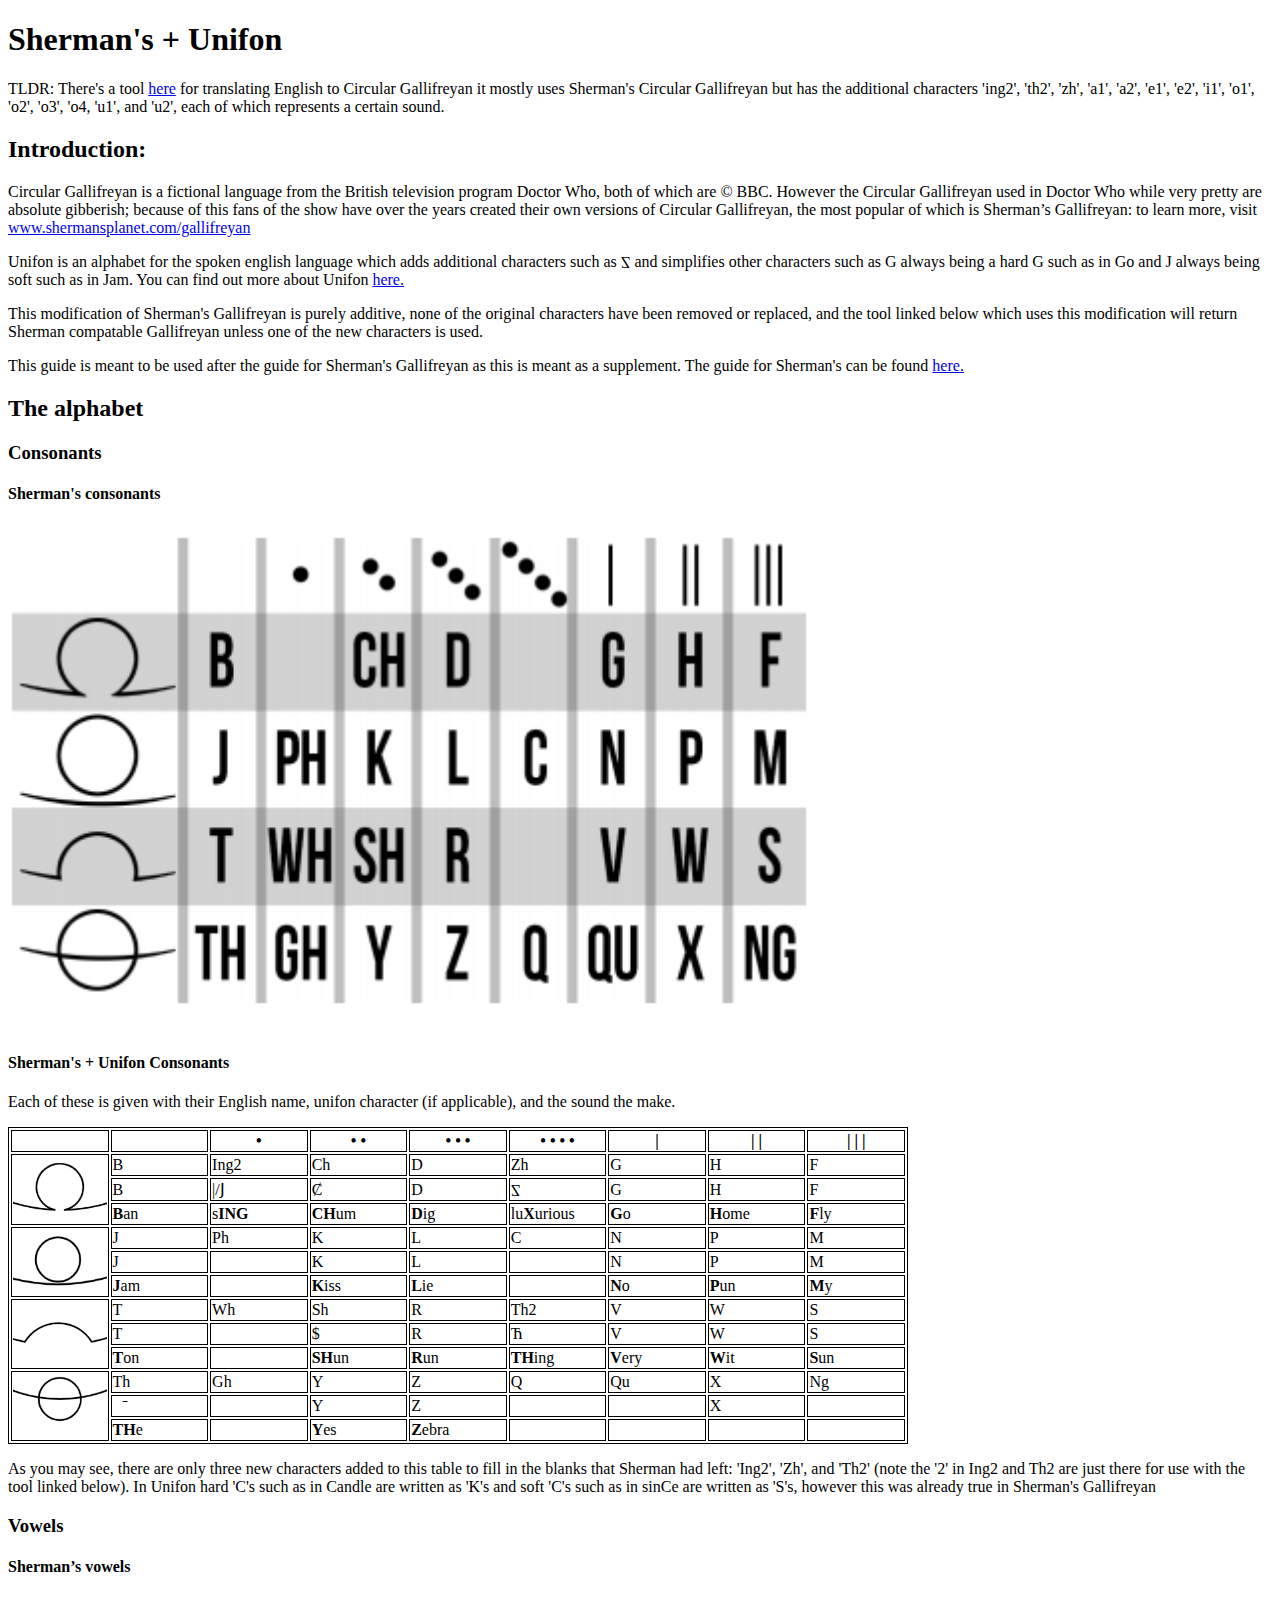
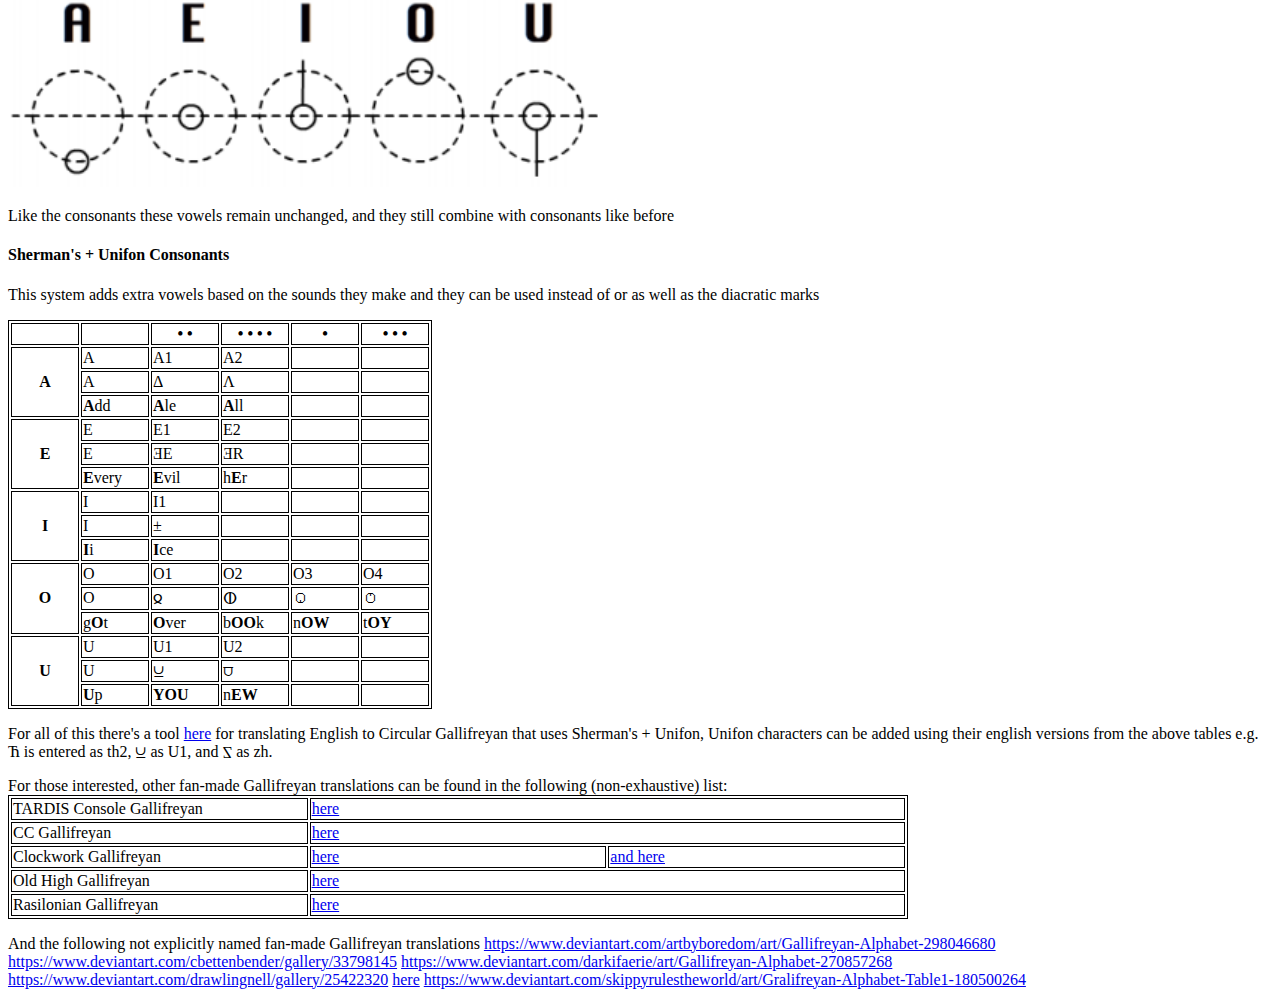
<file: documentation.html>
<!doctype html>

<html lang="en">
<head>
  <meta charset="utf-8">

  <title>Sherman's + Unifon</title>
  <meta name="description" content="Documentation for Sherman's Circular Gallifreyan with Unifon support">
  <meta name="author" content="TheThirdDoor">

	<style>
	table, th, td {
	  border: 1px solid black;
	}
	table {
		table-layout: fixed;
		max-width: 900px;
	}
	td, th {
		width:11%;
	}
	img {
		width: 100%;
	}
	.backward_text {
		display: inline-block;
		-moz-transform: scale(1, -1);
		-webkit-transform: scale(1, -1);
		transform: scale(1, -1);
	}
</style>

</head>

<body>
	<h1>Sherman's + Unifon</h1>
	<p>TLDR: There's a tool <a href="https://ccgreen.github.io/Gallifreyan/">here</a> for translating English to Circular Gallifreyan it mostly uses Sherman's Circular Gallifreyan but has the additional characters 'ing2', 'th2', 'zh', 'a1', 'a2', 'e1', 'e2', 'i1', 'o1', 'o2', 'o3', 'o4, 'u1', and 'u2', each of which represents a certain sound.</p>
	<h2>Introduction:</h2>
	<p>Circular Gallifreyan is a fictional language from the British television program Doctor Who, both of which are © BBC. However the Circular Gallifreyan used in Doctor Who while very pretty are absolute gibberish; because of this fans of the show have over the years created their own versions of Circular Gallifreyan, the most popular of which is Sherman’s Gallifreyan: to learn more, visit <a href="www.shermansplanet.com/gallifreyan">www.shermansplanet.com/gallifreyan</a></p>
	<p>Unifon is an alphabet for the spoken english language which adds additional characters such as <span class="backward_text">Z</span> and simplifies other characters such as G always being a hard G such as in Go and J always being soft such as in Jam. You can find out more about Unifon <a href="http://www.unifon.org/">here.</a></p>
	<p>This modification of Sherman's Gallifreyan is purely additive, none of the original characters have been removed or replaced, and the tool linked below which uses this modification will return Sherman compatable Gallifreyan unless one of the new characters is used.</p>
	<p>This guide is meant to be used after the guide for Sherman's Gallifreyan as this is meant as a supplement. The guide for Sherman's can be found <a href="https://shermansplanet.com/gallifreyan/guide.pdf">here.</a>
	<h2>The alphabet</h2>
	<h3>Consonants</h3>
	<h4>Sherman's consonants</h4>
	<img style="width:800px" src="docs/Shermans Consonents.png" alt="Sherman's circular gallifreyan consonants">
	<h4>Sherman's + Unifon Consonants</h4>
	<p>Each of these is given with their English name, unifon character (if applicable), and the sound the make.</p>
	<table>
		<tr>
			<th></th>
			<th></th>
			<th>•</th>
			<th>• •</th>
			<th>• • •</th>
			<th>• • • •</th>
			<th>|</th>
			<th>| |</th>
			<th>| | |</th>
		</tr>
		<tr>
			<th rowspan="3"><img src="docs/Consonant table row 1.png" alt="Circular Gallifreyan 'B'"></th>
			<td>B</td>
			<td>Ing2</td>
			<td>Ch</td>
			<td>D</td>
			<td>Zh</td>
			<td>G</td>
			<td>H</td>
			<td>F</td>
		</tr>
		<tr>
			<td>B</td>
			<td>|/𝖩</td>
			<td>Ȼ</td>
			<td>D</td>
			<td><span class="backward_text">Z</span></td>
			<td>G</td>
			<td>H</td>
			<td>F</td>
		</tr>
		<tr>
			<td><span style="font-weight:bold">B</span>an</td>
			<td>s<span style="font-weight:bold">ING</span></td>
			<td><span style="font-weight:bold">CH</span>um</td>
			<td><span style="font-weight:bold">D</span>ig</td>
			<td>lu<span style="font-weight:bold">X</span>urious</td>
			<td><span style="font-weight:bold">G</span>o</td>
			<td><span style="font-weight:bold">H</span>ome</td>
			<td><span style="font-weight:bold">F</span>ly</td>
		</tr>
		<tr>
			<th rowspan="3"><img src="docs/Consonant table row 2.png" alt="Circular Gallifreyan 'J'"></th>
			<td>J</td>
			<td>Ph</td>
			<td>K</td>
			<td>L</td>
			<td>C</td>
			<td>N</td>
			<td>P</td>
			<td>M</td>
		</tr>
		<tr>
			<td>J</td>
			<td></td>
			<td>K</td>
			<td>L</td>
			<td></td>
			<td>N</td>
			<td>P</td>
			<td>M</td>
		</tr>
		<tr>
			<td><span style="font-weight:bold">J</span>am</td>
			<td></td>
			<td><span style="font-weight:bold">K</span>iss</td>
			<td><span style="font-weight:bold">L</span>ie</td>
			<td></td>
			<td><span style="font-weight:bold">N</span>o</td>
			<td><span style="font-weight:bold">P</span>un</td>
			<td><span style="font-weight:bold">M</span>y</td>
		</tr>
		<tr>
			<th rowspan="3"><img src="docs/Consonant table row 3.png" alt="Circular Gallifreyan 'T'"></th>
			<td>T</td>
			<td>Wh</td>
			<td>Sh</td>
			<td>R</td>
			<td>Th2</td>
			<td>V</td>
			<td>W</td>
			<td>S</td>
		</tr>
		<tr>
			<td>T</td>
			<td></td>
			<td>$</td>
			<td>R</td>
			<td>Ћ</td>
			<td>V</td>
			<td>W</td>
			<td>S</td>
		</tr>
		<tr>
			<td><span style="font-weight:bold">T</span>on</td>
			<td></td>
			<td><span style="font-weight:bold">SH</span>un</td>
			<td><span style="font-weight:bold">R</span>un</td>
			<td><span style="font-weight:bold">TH</span>ing</td>
			<td><span style="font-weight:bold">V</span>ery</td>
			<td><span style="font-weight:bold">W</span>it</td>
			<td><span style="font-weight:bold">S</span>un</td>
		</tr>
		<tr>
			<th rowspan="3"><img src="docs/Consonant table row 4.png" alt="Circular Gallifreyan 'TH'"></th>
			<td>Th</td>
			<td>Gh</td>
			<td>Y</td>
			<td>Z</td>
			<td>Q</td>
			<td>Qu</td>
			<td>X</td>
			<td>Ng</td>
		</tr>
		<tr>
			<td>𝈥̄</td>
			<td></td>
			<td>Y</td>
			<td>Z</td>
			<td></td>
			<td></td>
			<td>X</td>
			<td></td>
		</tr>
		<tr>
			<td><span style="font-weight:bold">TH</span>e</td>
			<td></td>
			<td><span style="font-weight:bold">Y</span>es</td>
			<td><span style="font-weight:bold">Z</span>ebra</td>
			<td></td>
			<td></td>
			<td></td>
			<td></td>
		</tr>
	</table>
	<p>As you may see, there are only three new characters added to this table to fill in the blanks that Sherman had left: 'Ing2', 'Zh', and 'Th2' (note the '2' in Ing2 and Th2 are just there for use with the tool linked below). In Unifon hard 'C's such as in Candle are written as 'K's and soft 'C's such as in sinCe are written as 'S's, however this was already true in Sherman's Gallifreyan</p>
	<h3>Vowels</h3>
	<h4>Sherman’s vowels</h4>
	<img style="width:600px" src="docs/Vowels1.png" alt="Base forms for each vowel">
	<p>Like the consonants these vowels remain unchanged, and they still combine with consonants like before</p>
	<h4>Sherman's + Unifon Consonants</h4>
	<p>This system adds extra vowels based on the sounds they make and they can be used instead of or as well as the diacratic marks</p>
	<table>
		<tr>
			<th></th>
			<th></th>
			<th>• •</th>
			<th>• • • •</th>
			<th>•</th>
			<th>• • •</th>
		</tr>
		<tr>
			<th rowspan="3"><span>A</span></th>
			<td>A</td>
			<td>A1</td>
			<td>A2</td>
			<td></td>
			<td></td>
		</tr>
		<tr>
			
			<td>A</td>
			<td>Δ</td>
			<td>Ʌ</td>
			<td></td>
			<td></td>
		</tr>
		<tr>
			<td><span style="font-weight:bold">A</span>dd</td>
			<td><span style="font-weight:bold">A</span>le</td>
			<td><span style="font-weight:bold">A</span>ll</td>
			<td></td>
			<td></td>
		</tr>
		<tr>
			<th rowspan="3"><span>E</span></th>
			<td>E</td>
			<td>E1</td>
			<td>E2</td>
			<td></td>
			<td></td>
		</tr>
		<tr>
			
			<td>E</td>
			<td>ƎE</td>
			<td>ƎR</td>
			<td></td>
			<td></td>
		</tr>
		<tr>
			<td><span style="font-weight:bold">E</span>very</td>
			<td><span style="font-weight:bold">E</span>vil</td>
			<td>h<span style="font-weight:bold">E</span>r</td>
			<td></td>
			<td></td>
		</tr>
		<tr>
			<th rowspan="3"><span>I</span></th>
			<td>I</td>
			<td>I1</td>
			<td></td>
			<td></td>
			<td></td>
		</tr>
		<tr>	
			<td>I</td>
			<td>±</td>
			<td></td>
			<td></td>
			<td></td>
		</tr>
		<tr>
			<td><span style="font-weight:bold">I</span>i</td>
			<td><span style="font-weight:bold">I</span>ce</td>
			<td></td>
			<td></td>
			<td></td>
		</tr>
		<tr>
			<th rowspan="3"><span>O</span></th>
			<td>O</td>
			<td>O1</td>
			<td>O2</td>
			<td>O3</td>
			<td>O4</td>
		</tr>
		<tr>
			<td>O</td>
			<td>𐍉</td>
			<td>ⵀ</td>
			<td>ꐎ</td>
			<td><span class="backward_text">ꐎ</span></td>
		</tr>
		<tr>
			<td>g<span style="font-weight:bold">O</span>t</td>
			<td><span style="font-weight:bold">O</span>ver</td>
			<td>b<span style="font-weight:bold">OO</span>k</td>
			<td>n<span style="font-weight:bold">OW</span></td>
			<td>t<span style="font-weight:bold">OY</span></td>
		</tr>
		<tr>
			<th rowspan="3"><span>U</span></th>
			<td>U</td>
			<td>U1</td>
			<td>U2</td>
			<td></td>
			<td></td>
		</tr>
		<tr>
			<td>U</td>
			<td><span class="backward_text">⩃</span></td>
			<td>⩌</td>
			<td></td>
			<td></td>
		</tr>
		<tr>
			<td><span style="font-weight:bold">U</span>p</td>
			<td><span style="font-weight:bold">YOU</span></td>
			<td>n<span style="font-weight:bold">EW</span></td>
			<td></td>
			<td></td>
		</tr>
	</table>
	<p>For all of this there's a tool <a href="https://ccgreen.github.io/Gallifreyan/">here</a> for translating English to Circular Gallifreyan that uses Sherman's + Unifon, Unifon characters can be added using their english versions from the above tables e.g. Ћ is entered as th2, <span class="backward_text">⩃</span> as U1, and <span class="backward_text">Z</span> as zh.</p>
	
	For those interested, other fan-made Gallifreyan translations can be found in the following (non-exhaustive) list:
	<table>
		<tr>
			<td>TARDIS Console Gallifreyan</td>
			<td colspan="2"><a href="https://tardisconsolegallifreyan.weebly.com">here</a></td>
		</tr>
		<tr>
			<td>CC Gallifreyan</td>
			<td colspan="2"><a href="https://www.deviantart.com/gumex/art/CC-Gallifreyan-458112363">here</a></td>
		</tr>
		<tr>
			<td>Clockwork Gallifreyan</td>
			<td><a href="https://fyeahgallifreyan.tumblr.com/post/49952734330/clockwork-gallifreyan-complete-writing-guide">here</a></td>
			<td><a href="https://www.dropbox.com/s/jv60wiip661msro/CWG_WritingGuide.pdf">and here</a></td>
		</tr>
		<tr>
			<td>Old High Gallifreyan</td>
			<td colspan="2"><a href="https://www.deviantart.com/bpjmarriott/art/Old-High-Gallifreyan-Alphabet-370087020">here</a></td>
		</tr>
		<tr>
			<td>Rasilonian Gallifreyan</td>
			<td colspan="2"><a href="https://www.deviantart.com/rachelsutherland/art/Rasilonian-Gallifreyan-Guide-Pt-1-Consonants-504340759">here</a></td>
		</tr>
	</table>
	<p>And the following not explicitly named fan-made Gallifreyan translations
	<a href="https://www.deviantart.com/artbyboredom/art/Gallifreyan-Alphabet-298046680">https://www.deviantart.com/artbyboredom/art/Gallifreyan-Alphabet-298046680</a>
	<a href="https://www.deviantart.com/cbettenbender/gallery/33798145">https://www.deviantart.com/cbettenbender/gallery/33798145</a>
	<a href="https://www.deviantart.com/darkifaerie/art/Gallifreyan-Alphabet-270857268">https://www.deviantart.com/darkifaerie/art/Gallifreyan-Alphabet-270857268</a>
	<a href="https://www.deviantart.com/drawlingnell/gallery/25422320">https://www.deviantart.com/drawlingnell/gallery/25422320</a>
	<a href="https://www.deviantart.com/searingdestiny/art/Gallifreyan-Alphabet-numbers-187106661">here</a>
	<a href="https://www.deviantart.com/skippyrulestheworld/art/Gralifreyan-Alphabet-Table1-180500264">https://www.deviantart.com/skippyrulestheworld/art/Gralifreyan-Alphabet-Table1-180500264</a></p>
</body>
</html>
</file>
